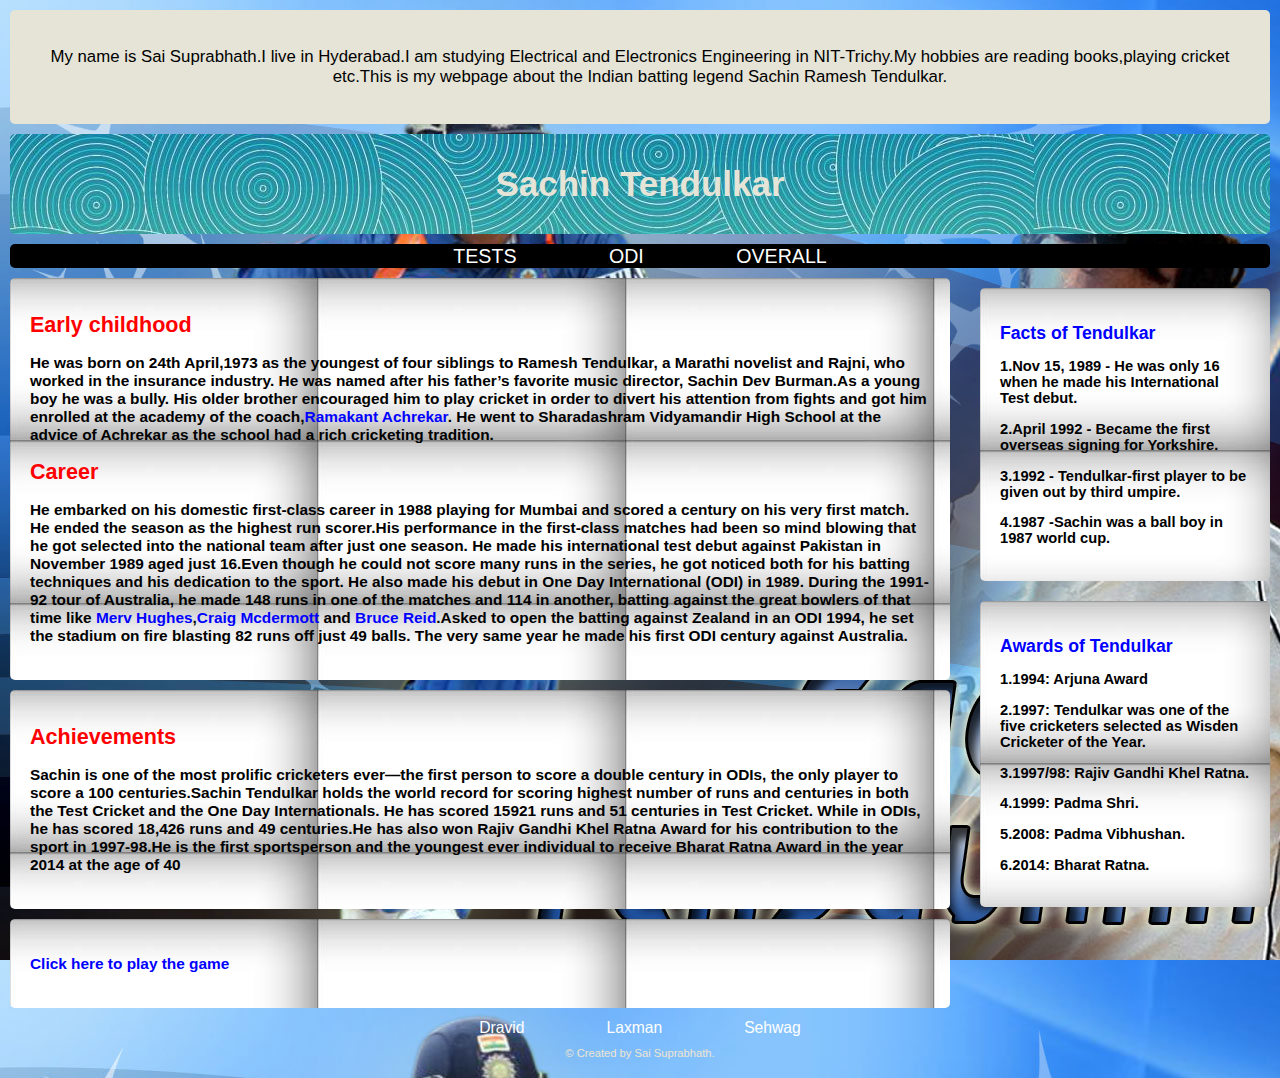
<file: index.html>
<!DOCTYPE html>

<html>
<head>
<link type="text/css" rel="stylesheet" href="stylsh.css">


</head>

<body>
<div id="myself">
<p>My name is Sai Suprabhath.I live in Hyderabad.I am studying Electrical and Electronics Engineering in NIT-Trichy.My hobbies are reading books,playing cricket etc.This is my webpage about the Indian batting legend Sachin Ramesh Tendulkar.</p>
</div>
<div id="header">

<h3>Sachin Tendulkar</h3>

</div>

<div id="navigation">
  <ul>
  <li><a  href="http://www.howstat.com.au/cricket/statistics/players/PlayerOverview.asp?PlayerID=1735">TESTS</a></li>
  <li><a  href="http://www.howstat.com.au/cricket/statistics/players/PlayerOverview_ODI.asp?PlayerID=1735">ODI</a></li>
  <li><a  href="http://www.cricbuzz.com/profiles/25/sachin-tendulkar">OVERALL</a></li>
<ul>
</div>

<div class="sr">
<h2> Facts of Tendulkar</h2>
<p>1.Nov 15, 1989 - He was only 16 when he made his International Test debut.</p>
<p>2.April 1992 - Became the first overseas signing for Yorkshire.</p>
<p>3.1992 - Tendulkar-first player to be given out by third umpire.</p>
<p>4.1987 -Sachin was a ball boy in 1987 world cup.</p>

</div>

<div class="sr">
<h2> Awards of Tendulkar</h2>
<p>1.1994: Arjuna Award</p>
<p>2.1997: Tendulkar was one of the five cricketers selected as Wisden Cricketer of the Year.</p>
<p>3.1997/98: Rajiv Gandhi Khel Ratna.</p>
<p>4.1999: Padma Shri.</p>
<p>5.2008: Padma Vibhushan.</p>
<p>6.2014: Bharat Ratna.</p>

</div>

<div class="content">

<h1>Early childhood</h2>


<p class="p1">He was born on 24th April,1973 as the youngest of four siblings to Ramesh Tendulkar, a Marathi novelist and Rajni, who worked in the insurance industry. He was named after his father’s favorite music director, Sachin Dev Burman.As a young boy he was a bully. His older brother encouraged him to play cricket in order to divert his attention from fights and got him enrolled at the academy of the coach,<a href="https://en.wikipedia.org/wiki/Ramakant_Achrekar">Ramakant Achrekar</a>.
He went to Sharadashram Vidyamandir High School at the advice of Achrekar as the school had a rich cricketing tradition.
</p>

<h1>Career</h1>

<p class="p2">He embarked on his domestic first-class career in 1988 playing for Mumbai and scored a century on his very first match. He ended the season as the highest run scorer.His performance in the first-class matches had been so mind blowing that he got selected into the national team after just one season. He made his international test debut against Pakistan in November 1989 aged just 16.Even though he could not score many runs in the series, he got noticed both for his batting techniques and his dedication to the sport. He also made his debut in One Day International (ODI) in 1989.
During the 1991-92 tour of Australia, he made 148 runs in one of the matches and 114 in another, batting against the great bowlers of that time like <a href="https://en.wikipedia.org/wiki/Merv_Hughes">Merv Hughes</a>,<a href="https://en.wikipedia.org/wiki/Craig_McDermott">Craig Mcdermott</a> and <a href="https://en.wikipedia.org/wiki/Bruce_Reid">Bruce Reid</a>.Asked to open the batting against Zealand in an ODI 1994, he set the stadium on fire blasting 82 runs off just 49 balls. The very same year he made his first ODI century against Australia.</p>


</div>

<div class="content">
<h1>Achievements</h2>

<p class="p3">Sachin is one of the most prolific cricketers ever—the first person to score a double century in ODIs, the only player to score a 100 centuries.Sachin Tendulkar holds the world record for scoring highest number of runs and centuries in both the Test Cricket and the One Day Internationals. He has scored 15921 runs and 51 centuries in Test Cricket. While in ODIs, he has scored 18,426 runs and 49 centuries.He has also won Rajiv Gandhi Khel Ratna Award for his contribution to the sport in 1997-98.He is the first sportsperson and the youngest ever individual to receive Bharat Ratna Award in the year 2014 at the age of 40 
</p>
</div>

<div class="content">
<p><a href="game.html">Click here to play the game</a></p>
</div>
<div id="footer">
<ul>
<li><a href="https://en.wikipedia.org/wiki/Rahul_Dravid">Dravid</a></li>
<li><a href="https://en.wikipedia.org/wiki/V._V._S._Laxman">Laxman</a></li>
<li><a href="https://en.wikipedia.org/wiki/Virender_Sehwag">Sehwag</a></li>
</ul>

&copy Created by Sai Suprabhath.
</div>
</body>


</html>
</file>
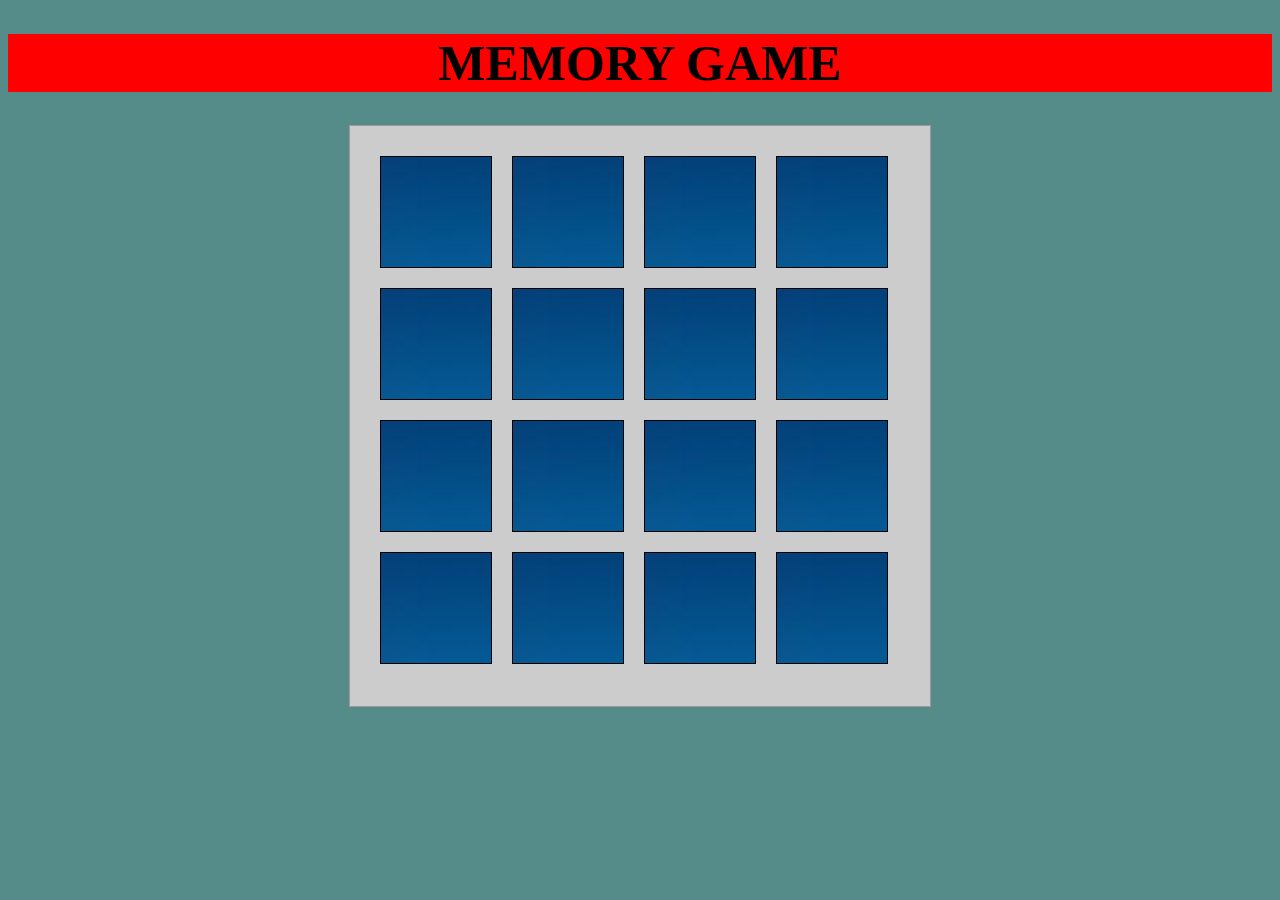
<file: game.html>
<!DOCTYPE html>
<html>
<head>
<link type="text/css" rel="stylesheet" href="stylesheet.css">
<script>
var memory_array = ['A','A','B','B','C','C','D','D','E','E','F','F','G','G','H','H'];
var memory_values = [];
var memory_ids = [];
var tiles_flipped = 0;
Array.prototype.shuffle = function(){
    var  j, temp;
    for(var i=this.length-1;i;i--){
        j = Math.floor(Math.random() * (i+1));
        temp = this[j];
        this[j] = this[i];
        this[i] = temp;
    }
}
function newBoard(){
	tiles_flipped = 0;
	var output = '';
    memory_array.shuffle();
	for(var i = 0; i <memory_array.length; i++){
		output += '<div id="tile_'+i+'" onclick="FlipTile(this,\''+memory_array[i]+'\')"></div>';
	}
	document.getElementById('memoryboard').innerHTML = output;
}
function FlipTile(tile,k){
	if(tile.innerHTML == "" && memory_values.length < 2){
		tile.style.background ='white';
		tile.innerHTML = k;
		if(memory_values.length == 0){
			memory_values.push(k);
			memory_ids.push(tile.id);
		} else if(memory_values.length == 1){
			memory_values.push(k);
			memory_ids.push(tile.id);
			if(memory_values[0] == memory_values[1]){
				tiles_flipped += 2;
				memory_values = [];
            	memory_ids = [];
				
				if(tiles_flipped == memory_array.length){
					alert("You won.If u want to play again click ok");
					document.getElementById('memoryboard').innerHTML = "";
					newBoard();
				}
			} else {
				function flippingback(){
			             var tile_1,tile_2;
				     tile_1 = document.getElementById(memory_ids[0]);
				     tile_2 = document.getElementById(memory_ids[1]);
				    tile_1.style.background = 'url(image.jpg) ';
            	    tile_1.innerHTML = "";
				    tile_2.style.background = 'url(image.jpg)';
            	    tile_2.innerHTML = "";
				    
				    memory_values = [];
            	    memory_ids = [];
				}
                    setTimeout(flippingback,500);
			}
		}
	}
}
</script>
</head>
<body>
<h1>MEMORY GAME</h1>
<div id="memoryboard"></div>
<script>newBoard();</script>
</body>
</html>
</file>
<file: stylsh.css>
body{
background:url(sac.jpg);
//background-color:#558C89;
margin: 0px;
font-family:verdana,Arial;
font-size: 14px;

}
#myself{
background-color:#e5e4d7;
margin: 10px;
font-size:120%;
padding: 20px;
border-radius:5px;
text-align:center;
}

#header{
background:url(top.jpg);
background-color:#74AFAD;
margin: 10px;
height: 100px;
border-radius:5px;
}


.content{
background:url(content.jpg);
margin-left: 10px;
margin-top: 10px;
margin-bottom: 10px;
margin-right: 330px;
font-size:110%;
padding: 20px;
color:black;
font-weight:bold;
border-radius:5px;
}


.sr{
background:url(content.jpg); 
background-color:#e5e4d7;
margin-left: 10px;
margin-top: 10px;
margin-bottom: 10px;
margin-right: 10px;
font-size:105%;
padding: 20px;
border-radius:5px;
float:right;
width:250px;
color:black;
font-weight:bold;
clear:right;
}

#footer{
//background-color:#74AFAD;
margin:10px;
height:50px;
border-radius:5px;
clear:both;
color:#efe5d0;
text-align:center;
font-size:80%;
}


h1{
font-size:140%;
color:red;
}

h2{
color:blue;
font-size:120%;
}

h3{
font-size:250%;
margin:0;
text-align:center;
color:#e5e4d7;
font-family:Georgia,Arial;
position:relative;
top:50%;
-webkit-transform: translateY(-50%);
-ms-transform: translateY(-50%);
transform: translateY(-50%);
}



#navigation ul{

padding: 0px;
list-style-type: none;
text-align: center;
background-color:black;
margin: 10px;
border-radius:5px;
font-size:140%;
}

#navigation li{

display:inline;
padding:20px;
vertical-align:middle;

}
#navigation a{

font-family:Arial;
text-decoration:none;
color:white;
padding:.1em 1.2em;
}

#navigation a:hover{

color:black;
background-color:white;
}

.content a{

text-decoration:none;
color:blue;
}


.content a:hover{
color:red;
}


#footer ul{

padding: 0px;
list-style-type: none;
text-align: center;
margin: 10px;
border-radius:5px;
font-size:140%;
}

#footer li{

display:inline;
padding:20px;
vertical-align:middle;

}
#footer a{

font-family:Arial;
text-decoration:none;
color:white;
padding:.1em 1.2em;
}

#footer a:hover{

color:black;
background-color:white;
}
</file>
<file: stylesheet.css>
h1{
background-color:red;
font-size:50px;
text-align:center;
}
body{
background-color:#558C89;
}


div#memoryboard{
height:540px;
width:540px;
background-color:#CCC;
margin:0px auto;
padding:20px;
align:center;
border:#999 1px solid;
}

div#memoryboard > div {
background: url(image.jpg);
border:#000 1px solid;
width:70px;
height:70px;
float:left;
margin:10px;
padding:20px;
font-size:70px;;
text-align:center;
}
</file>
